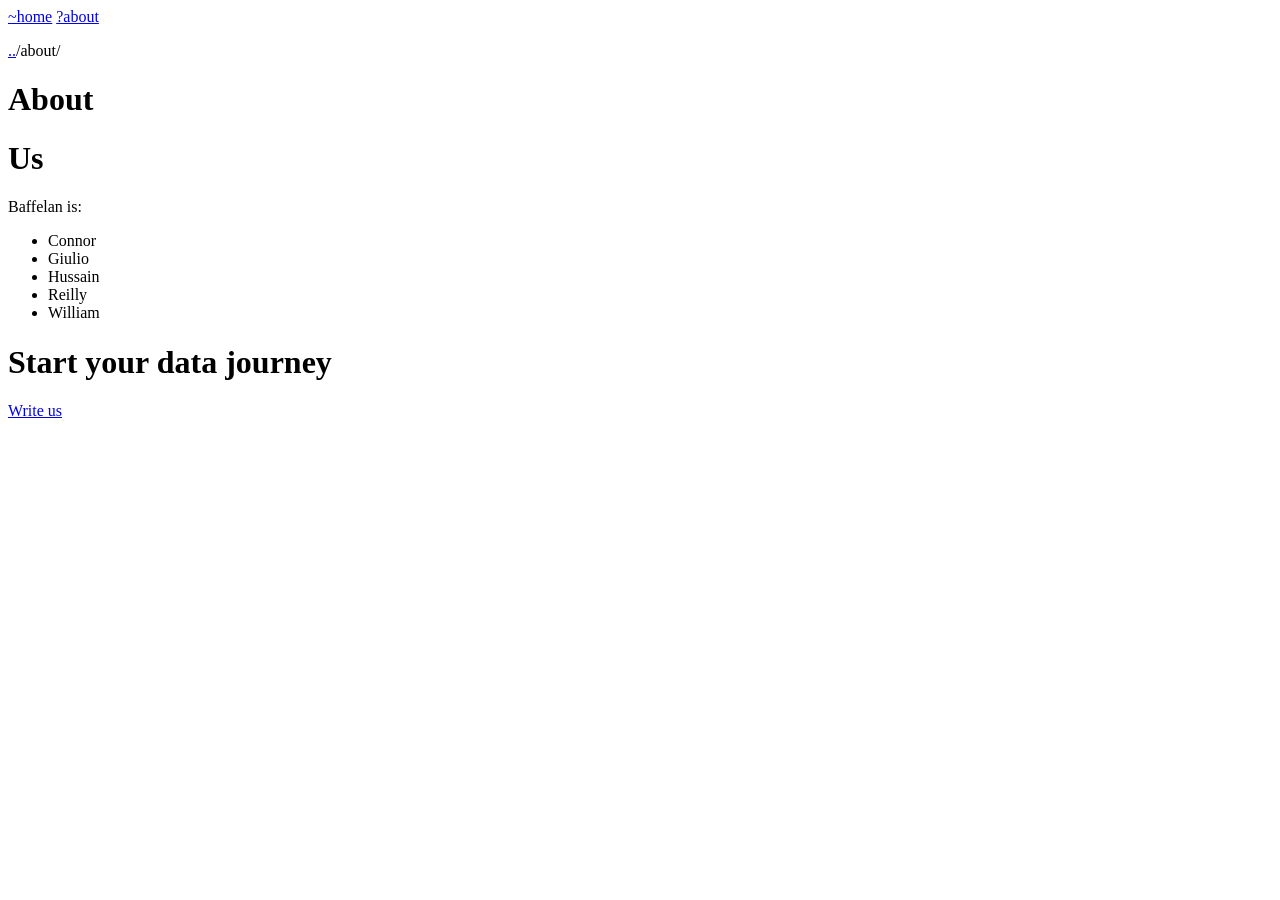
<file: public/about/index.html>
<!doctype html>
<html lang="en">
    <head>
        <meta charset="UTF-8">
        <meta content="IE=edge" http-equiv="X-UA-Compatible"/>
        <meta content="text/html; charset=UTF-8" http-equiv="content-type"/>
        <meta content="width=device-width, initial-scale=1" name="viewport"/>

        
        
        

        
        
        

        
        
        

        
        
        

        
        
        

        <title>About</title>
        
        <meta name="title" content="About">
        <meta name="author" content="Baffelan LLC">
        <meta name="description" content="Experienced guides for your data journey">
        <meta name="generator" content="Zola v0.16.1">

        <meta property="og:type" content="website">
        <meta property="og:url" content="http://www.baffelan.com/about/">
        <meta property="og:site_name" content="Baffelan - Data Climbing">
        <meta property="og:title" content="About">
        <meta property="og:description" content="Experienced guides for your data journey">
        <meta property="og:image" content="http:&#x2F;&#x2F;www.baffelan.com&#x2F;images&#x2F;logo.svg">

        
        
        
        <link rel="canonical" href="http://www.baffelan.com/about/">
        <link rel="shortcut icon" type="image/x-icon" href="http://www.baffelan.com/images/logo.svg">
        <script type="application/ld+json">
            {
                "description":"Experienced guides for your data journey",
                "url":"http://www.baffelan.com/about/",
                "@type":"WebSite",
                "headline":"About",
                "name":"About",
                "author":{
                    "@type":"Person",
                    "name":"Baffelan LLC"
                },
                "@context":"https://schema.org"
            }
        </script>
        
        
        
        <link rel="alternate" type="application/atom+xml" title="RSS" href="http://www.baffelan.com/atom.xml">
        
        
        
        <link rel="stylesheet" href="http://www.baffelan.com/style.css"/>
        
    </head>
    <body theme="auto">
        <div class="w">
            <header>
                
                <nav>
                    
                    <a href="/" >~home</a>
                    
                    <a href="/about" >?about</a>
                    
                </nav>
                
                
<p><a href="&#x2F;about&#x2F;..">..</a>&#x2F;about&#x2F;</p>

<h1>About</h1>

            </header>
            <main class="page-content" aria-label="Content">
                
<h1 id="us">Us</h1>
<p>Baffelan is:</p>
<ul>
<li>Connor</li>
<li>Giulio</li>
<li>Hussain</li>
<li>Reilly</li>
<li>William</li>
</ul>
<h1 id="start-your-data-journey">Start your data journey</h1>
<p><a href="mailto:me@gvdallariva.net">Write us</a></p>




<ul>

</ul>


            </main>
            <footer>
                
                
            </footer>
        </div>
    </body>
</html>
</file>
